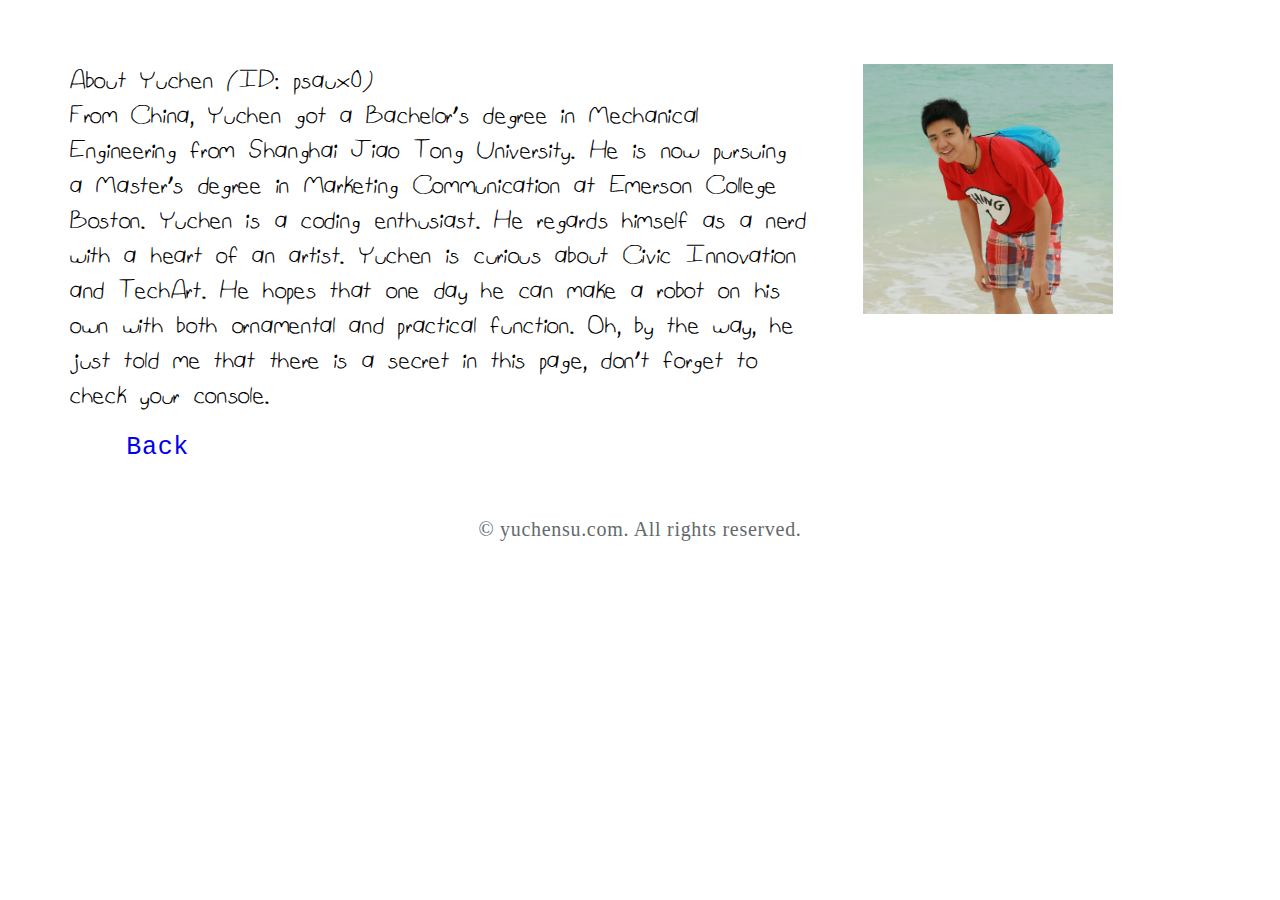
<file: about.html>
<!DOCTYPE html>
<html>
<head lang="en">
    <meta charset="UTF-8">
    <title>About</title>
    <script src="lib/js/skel.min.js">
        {
            prefix: "lib/css/style",
                    resetCSS: true,
                boxModel: "border",
                grid: { gutters: 30 },
            breakpoints: {
                wide: { range: "1200-", containers: 1140, grid: { gutters: 50 } },
                narrow: { range: "481-1199", containers: 960 },
                mobile: { range: "-480", containers: "fluid", lockViewport: true, grid: { collapse: true } }
            }
        }
    </script>
    <script src="lib/js/cheet.min.js"></script>
    <style>
                #loading {
                    width:200px;
                    height:100px;
                    margin: 20% auto;
                    text-align: center;
                }

                #loading span {
                    height:80px;
                    width:15px;
                    background:#BDBDBD;
                    display:inline-block;
                    animation:loader 1s infinite;
                }
                #loading p {
                    color: #BDBDBD;
                    font-size: 20px;
                    font-family: Helvetica;
                    text-transform: uppercase;
                    margin-top: 5px;
                    font-weight: 300;
                    letter-spacing: .05em;
                    text-align: center;
                }
                @keyframes loader{
                    50% { height:30px; margin-top:50px; opacity:.5; }
                }

                #loading span:nth-child(1) {animation-delay:.1s;}
                #loading span:nth-child(2) {animation-delay:.2s;}
                #loading span:nth-child(3) {animation-delay:.3s;}
                #loading span:nth-child(4) {animation-delay:.4s;}
                #loading span:nth-child(5) {animation-delay:.5s;}
                #loading span:nth-child(6) {animation-delay:.6s;}

                #maincontent {
                    display: none;
                }

                #perk {
                    z-index: 10;
                    display: none;
                    margin: 0 0 0 35%;
                }

                @keyframes showup {
                    from {opacity: 0;}
                    to {opacity: 1;}
                }
    </style>
    <script src="lib/js/prefixfree.min.js"></script>
</head>
<body onload="loaded()">
<div id="loading">
    <span></span>
    <span></span>
    <span></span>
    <span></span>
    <span></span>
    <span></span>
    <p>THINKING</p>
</div>
<div id="maincontent">
    <div class="container">
        <div class="row">
            <section class="8u">
                <p class="intro">About Yuchen (ID: psaux0)</p>
                <p class="intro">
                    From China, Yuchen got a Bachelor's degree in Mechanical Engineering from Shanghai Jiao Tong University. He is now pursuing a Master's degree in Marketing Communication at Emerson College Boston. Yuchen is a coding enthusiast. He regards himself as a nerd with a heart of an artist.
                    Yuchen is curious about Civic Innovation and TechArt. He hopes that one day he can make a robot on his own with both ornamental and practical function. Oh, by the way, he just told me that there is a secret in this page, don't forget to check your console.
                </p>
                <a href="mindex.html" class="button">Back</a>
            </section>
            <section class="4u">
                <img id="spic" src="res/img/self.JPG"/>
            </section>
        </div>
    </div>
    <div id="perk">
        <iframe width="560" height="315" src="//www.youtube.com/embed/I5UIdAQqGjE" frameborder="0" allowfullscreen></iframe>
    </div>
    <footer id="footer">
        © yuchensu.com. All rights reserved.
    </footer>

</div>
<script>
    function loaded() {
        document.getElementById('loading').style.display = "none";
        document.getElementById('maincontent').style.display = "block";
        console.log("What's name of Joker's most famous female assistant?")
    }
</script>
<script>
    cheet('h a r l e y space q u i n n', {
        fail: function() {
            console.log('Not right!');
        },
        done: function() {
            var p = document.getElementById('perk');
            p.style.display = 'inline';
            p.style.animation = 'showup 3s';
            console.log('Got it');
            cheet.disable('h a r l e y space q u i n n');
        }
    });
</script>
</body>
</html>
</file>
